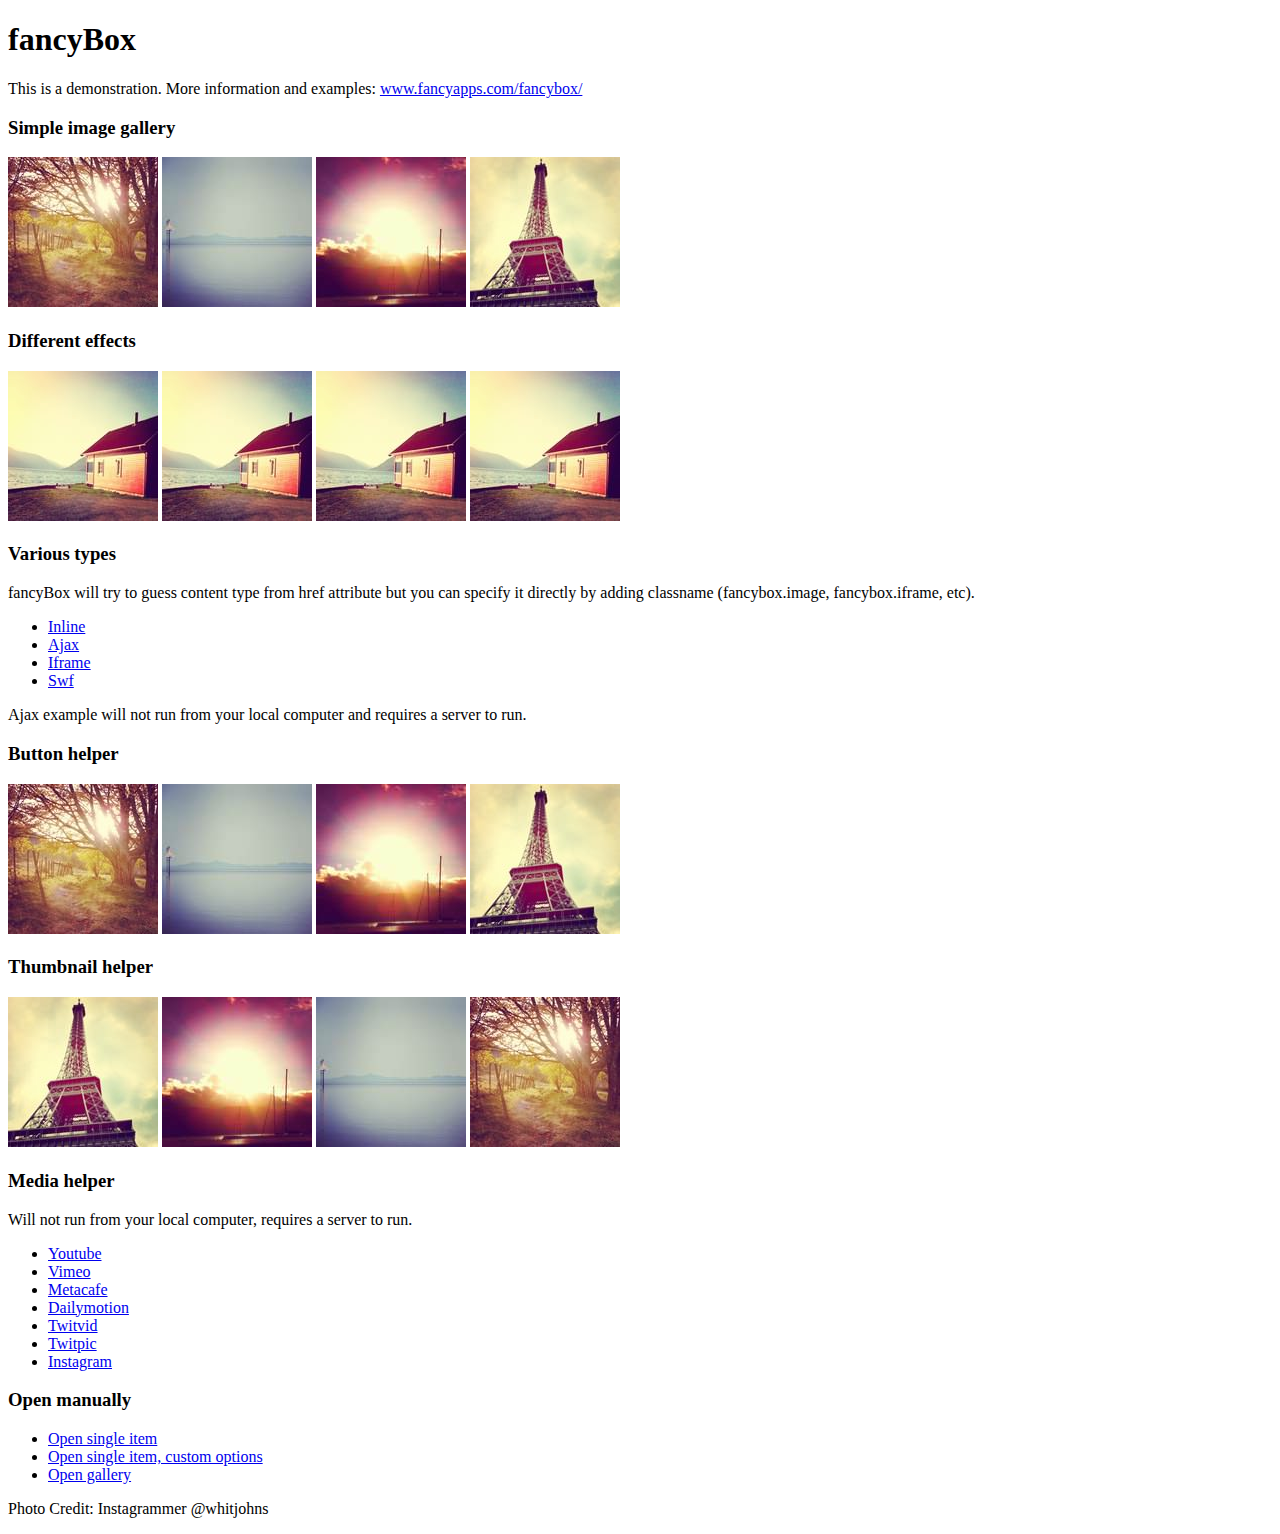
<file: public/fancyBox/demo/index.html>
<!DOCTYPE html>
<html>
<head>
	<title>fancyBox - Fancy jQuery Lightbox Alternative | Demonstration</title>
	<meta http-equiv="Content-Type" content="text/html; charset=UTF-8" />

	<!-- Add jQuery library -->
	<script type="text/javascript" src="../lib/jquery-1.8.2.min.js"></script>

	<!-- Add mousewheel plugin (this is optional) -->
	<script type="text/javascript" src="../lib/jquery.mousewheel-3.0.6.pack.js"></script>

	<!-- Add fancyBox main JS and CSS files -->
	<script type="text/javascript" src="../source/jquery.fancybox.js?v=2.1.3"></script>
	<link rel="stylesheet" type="text/css" href="../source/jquery.fancybox.css?v=2.1.2" media="screen" />

	<!-- Add Button helper (this is optional) -->
	<link rel="stylesheet" type="text/css" href="../source/helpers/jquery.fancybox-buttons.css?v=1.0.5" />
	<script type="text/javascript" src="../source/helpers/jquery.fancybox-buttons.js?v=1.0.5"></script>

	<!-- Add Thumbnail helper (this is optional) -->
	<link rel="stylesheet" type="text/css" href="../source/helpers/jquery.fancybox-thumbs.css?v=1.0.7" />
	<script type="text/javascript" src="../source/helpers/jquery.fancybox-thumbs.js?v=1.0.7"></script>

	<!-- Add Media helper (this is optional) -->
	<script type="text/javascript" src="../source/helpers/jquery.fancybox-media.js?v=1.0.5"></script>

	<script type="text/javascript">
		$(document).ready(function() {
			/*
			 *  Simple image gallery. Uses default settings
			 */

			$('.fancybox').fancybox();

			/*
			 *  Different effects
			 */

			// Change title type, overlay closing speed
			$(".fancybox-effects-a").fancybox({
				helpers: {
					title : {
						type : 'outside'
					},
					overlay : {
						speedOut : 0
					}
				}
			});

			// Disable opening and closing animations, change title type
			$(".fancybox-effects-b").fancybox({
				openEffect  : 'none',
				closeEffect	: 'none',

				helpers : {
					title : {
						type : 'over'
					}
				}
			});

			// Set custom style, close if clicked, change title type and overlay color
			$(".fancybox-effects-c").fancybox({
				wrapCSS    : 'fancybox-custom',
				closeClick : true,

				openEffect : 'none',

				helpers : {
					title : {
						type : 'inside'
					},
					overlay : {
						css : {
							'background' : 'rgba(238,238,238,0.85)'
						}
					}
				}
			});

			// Remove padding, set opening and closing animations, close if clicked and disable overlay
			$(".fancybox-effects-d").fancybox({
				padding: 0,

				openEffect : 'elastic',
				openSpeed  : 150,

				closeEffect : 'elastic',
				closeSpeed  : 150,

				closeClick : true,

				helpers : {
					overlay : null
				}
			});

			/*
			 *  Button helper. Disable animations, hide close button, change title type and content
			 */

			$('.fancybox-buttons').fancybox({
				openEffect  : 'none',
				closeEffect : 'none',

				prevEffect : 'none',
				nextEffect : 'none',

				closeBtn  : false,

				helpers : {
					title : {
						type : 'inside'
					},
					buttons	: {}
				},

				afterLoad : function() {
					this.title = 'Image ' + (this.index + 1) + ' of ' + this.group.length + (this.title ? ' - ' + this.title : '');
				}
			});


			/*
			 *  Thumbnail helper. Disable animations, hide close button, arrows and slide to next gallery item if clicked
			 */

			$('.fancybox-thumbs').fancybox({
				prevEffect : 'none',
				nextEffect : 'none',

				closeBtn  : false,
				arrows    : false,
				nextClick : true,

				helpers : {
					thumbs : {
						width  : 50,
						height : 50
					}
				}
			});

			/*
			 *  Media helper. Group items, disable animations, hide arrows, enable media and button helpers.
			*/
			$('.fancybox-media')
				.attr('rel', 'media-gallery')
				.fancybox({
					openEffect : 'none',
					closeEffect : 'none',
					prevEffect : 'none',
					nextEffect : 'none',

					arrows : false,
					helpers : {
						media : {},
						buttons : {}
					}
				});

			/*
			 *  Open manually
			 */

			$("#fancybox-manual-a").click(function() {
				$.fancybox.open('1_b.jpg');
			});

			$("#fancybox-manual-b").click(function() {
				$.fancybox.open({
					href : 'iframe.html',
					type : 'iframe',
					padding : 5
				});
			});

			$("#fancybox-manual-c").click(function() {
				$.fancybox.open([
					{
						href : '1_b.jpg',
						title : 'My title'
					}, {
						href : '2_b.jpg',
						title : '2nd title'
					}, {
						href : '3_b.jpg'
					}
				], {
					helpers : {
						thumbs : {
							width: 75,
							height: 50
						}
					}
				});
			});


		});
	</script>
	<style type="text/css">
		.fancybox-custom .fancybox-skin {
			box-shadow: 0 0 50px #222;
		}
	</style>
</head>
<body>
	<h1>fancyBox</h1>

	<p>This is a demonstration. More information and examples: <a href="http://fancyapps.com/fancybox/">www.fancyapps.com/fancybox/</a></p>

	<h3>Simple image gallery</h3>
	<p>
		<a class="fancybox" href="1_b.jpg" data-fancybox-group="gallery" title="Lorem ipsum dolor sit amet"><img src="1_s.jpg" alt="" /></a>

		<a class="fancybox" href="2_b.jpg" data-fancybox-group="gallery" title="Etiam quis mi eu elit temp"><img src="2_s.jpg" alt="" /></a>

		<a class="fancybox" href="3_b.jpg" data-fancybox-group="gallery" title="Cras neque mi, semper leon"><img src="3_s.jpg" alt="" /></a>

		<a class="fancybox" href="4_b.jpg" data-fancybox-group="gallery" title="Sed vel sapien vel sem uno"><img src="4_s.jpg" alt="" /></a>
	</p>

	<h3>Different effects</h3>
	<p>
		<a class="fancybox-effects-a" href="5_b.jpg" title="Lorem ipsum dolor sit amet, consectetur adipiscing elit"><img src="5_s.jpg" alt="" /></a>

		<a class="fancybox-effects-b" href="5_b.jpg" title="Lorem ipsum dolor sit amet, consectetur adipiscing elit"><img src="5_s.jpg" alt="" /></a>

		<a class="fancybox-effects-c" href="5_b.jpg" title="Lorem ipsum dolor sit amet, consectetur adipiscing elit"><img src="5_s.jpg" alt="" /></a>

		<a class="fancybox-effects-d" href="5_b.jpg" title="Lorem ipsum dolor sit amet, consectetur adipiscing elit"><img src="5_s.jpg" alt="" /></a>
	</p>

	<h3>Various types</h3>
	<p>
		fancyBox will try to guess content type from href attribute but you can specify it directly by adding classname (fancybox.image, fancybox.iframe, etc).
	</p>
	<ul>
		<li><a class="fancybox" href="#inline1" title="Lorem ipsum dolor sit amet">Inline</a></li>
		<li><a class="fancybox fancybox.ajax" href="ajax.txt">Ajax</a></li>
		<li><a class="fancybox fancybox.iframe" href="iframe.html">Iframe</a></li>
		<li><a class="fancybox" href="http://www.adobe.com/jp/events/cs3_web_edition_tour/swfs/perform.swf">Swf</a></li>
	</ul>

	<div id="inline1" style="width:400px;display: none;">
		<h3>Etiam quis mi eu elit</h3>
		<p>
			Lorem ipsum dolor sit amet, consectetur adipiscing elit. Etiam quis mi eu elit tempor facilisis id et neque. Nulla sit amet sem sapien. Vestibulum imperdiet porta ante ac ornare. Nulla et lorem eu nibh adipiscing ultricies nec at lacus. Cras laoreet ultricies sem, at blandit mi eleifend aliquam. Nunc enim ipsum, vehicula non pretium varius, cursus ac tortor. Vivamus fringilla congue laoreet. Quisque ultrices sodales orci, quis rhoncus justo auctor in. Phasellus dui eros, bibendum eu feugiat ornare, faucibus eu mi. Nunc aliquet tempus sem, id aliquam diam varius ac. Maecenas nisl nunc, molestie vitae eleifend vel, iaculis sed magna. Aenean tempus lacus vitae orci posuere porttitor eget non felis. Donec lectus elit, aliquam nec eleifend sit amet, vestibulum sed nunc.
		</p>
	</div>

	<p>
		Ajax example will not run from your local computer and requires a server to run.
	</p>

	<h3>Button helper</h3>
	<p>
		<a class="fancybox-buttons" data-fancybox-group="button" href="1_b.jpg"><img src="1_s.jpg" alt="" /></a>

		<a class="fancybox-buttons" data-fancybox-group="button" href="2_b.jpg"><img src="2_s.jpg" alt="" /></a>

		<a class="fancybox-buttons" data-fancybox-group="button" href="3_b.jpg"><img src="3_s.jpg" alt="" /></a>

		<a class="fancybox-buttons" data-fancybox-group="button" href="4_b.jpg"><img src="4_s.jpg" alt="" /></a>
	</p>

	<h3>Thumbnail helper</h3>
	<p>
		<a class="fancybox-thumbs" data-fancybox-group="thumb" href="4_b.jpg"><img src="4_s.jpg" alt="" /></a>

		<a class="fancybox-thumbs" data-fancybox-group="thumb" href="3_b.jpg"><img src="3_s.jpg" alt="" /></a>

		<a class="fancybox-thumbs" data-fancybox-group="thumb" href="2_b.jpg"><img src="2_s.jpg" alt="" /></a>

		<a class="fancybox-thumbs" data-fancybox-group="thumb" href="1_b.jpg"><img src="1_s.jpg" alt="" /></a>
	</p>

	<h3>Media helper</h3>
	<p>
		Will not run from your local computer, requires a server to run.
	</p>

	<ul>
		<li><a class="fancybox-media" href="http://www.youtube.com/watch?v=opj24KnzrWo">Youtube</a></li>
		<li><a class="fancybox-media" href="http://vimeo.com/25634903">Vimeo</a></li>
		<li><a class="fancybox-media" href="http://www.metacafe.com/watch/7635964/">Metacafe</a></li>
		<li><a class="fancybox-media" href="http://www.dailymotion.com/video/xoeylt_electric-guest-this-head-i-hold_music">Dailymotion</a></li>
		<li><a class="fancybox-media" href="http://twitvid.com/QY7MD">Twitvid</a></li>
		<li><a class="fancybox-media" href="http://twitpic.com/7p93st">Twitpic</a></li>
		<li><a class="fancybox-media" href="http://instagr.am/p/IejkuUGxQn">Instagram</a></li>
	</ul>

	<h3>Open manually</h3>
	<ul>
		<li><a id="fancybox-manual-a" href="javascript:;">Open single item</a></li>
		<li><a id="fancybox-manual-b" href="javascript:;">Open single item, custom options</a></li>
		<li><a id="fancybox-manual-c" href="javascript:;">Open gallery</a></li>
	</ul>

	<p>
		Photo Credit: Instagrammer @whitjohns
	</p>
</body>
</html>
</file>
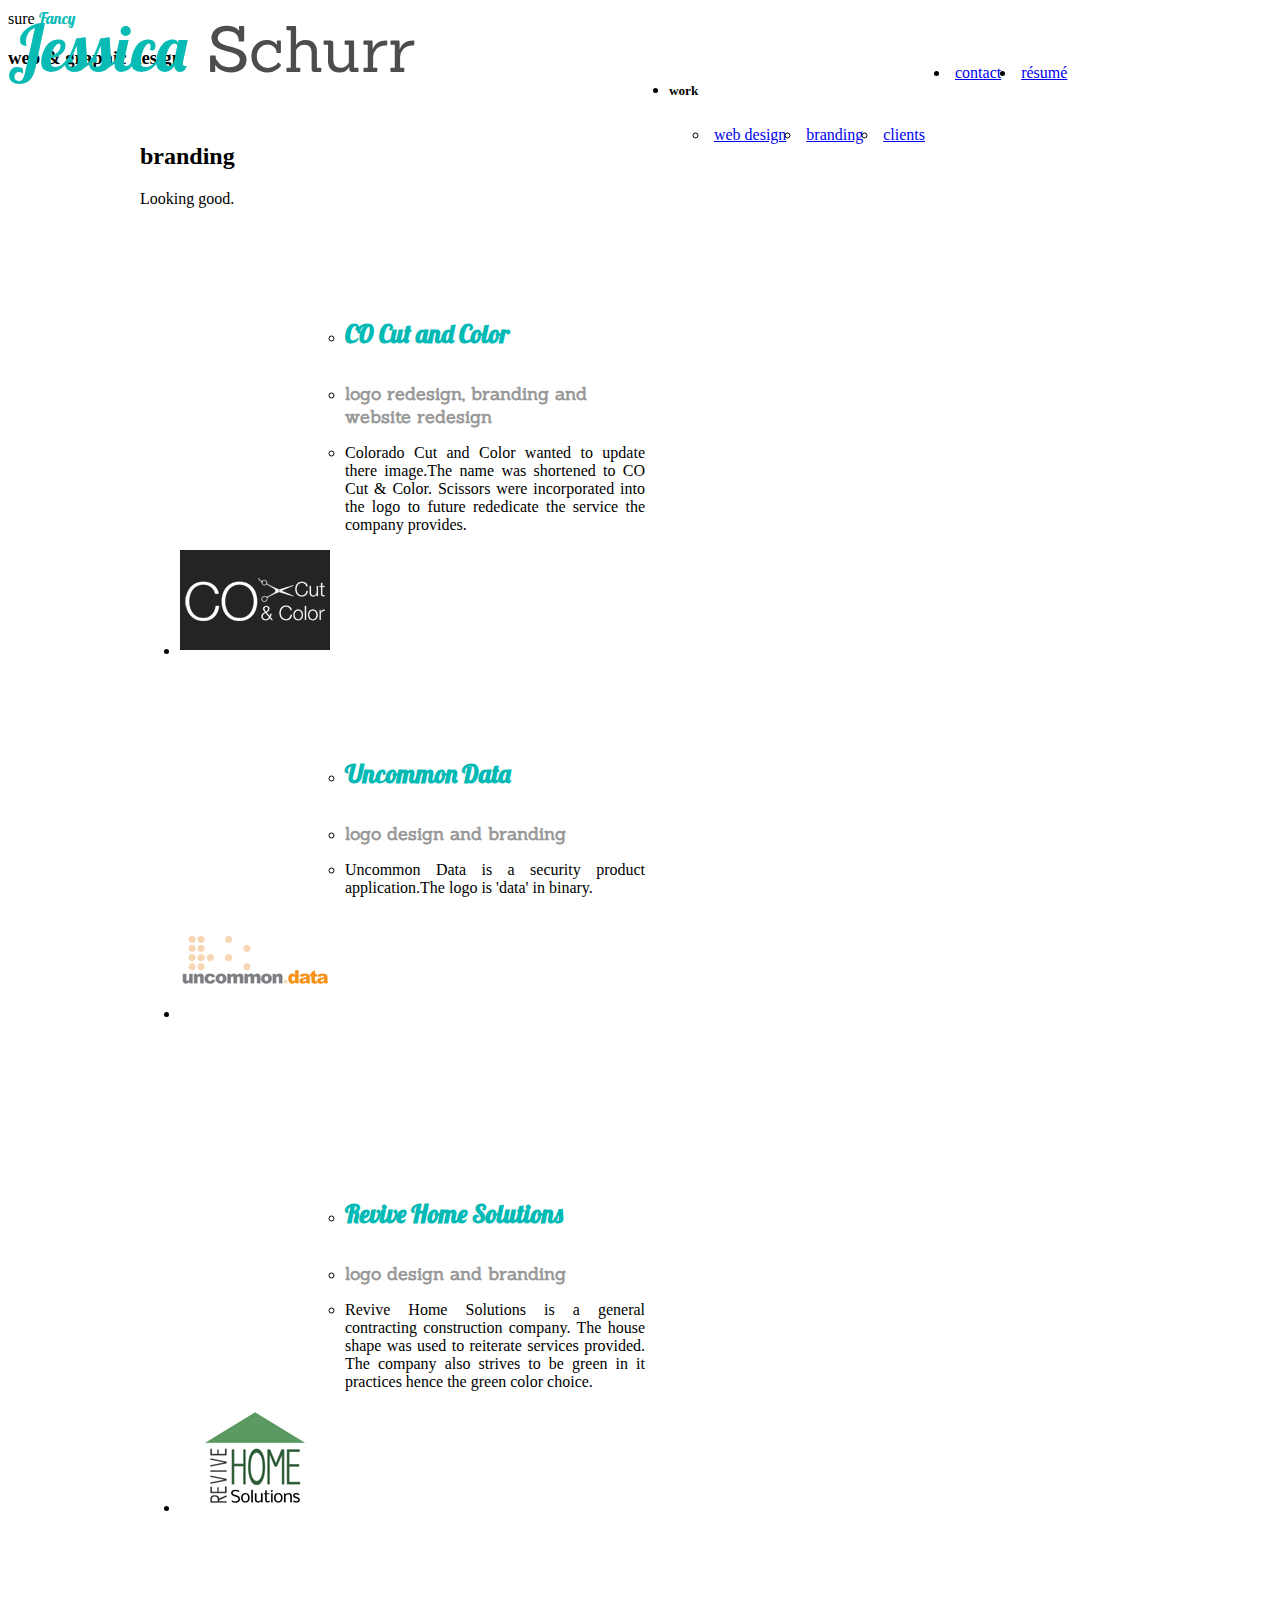
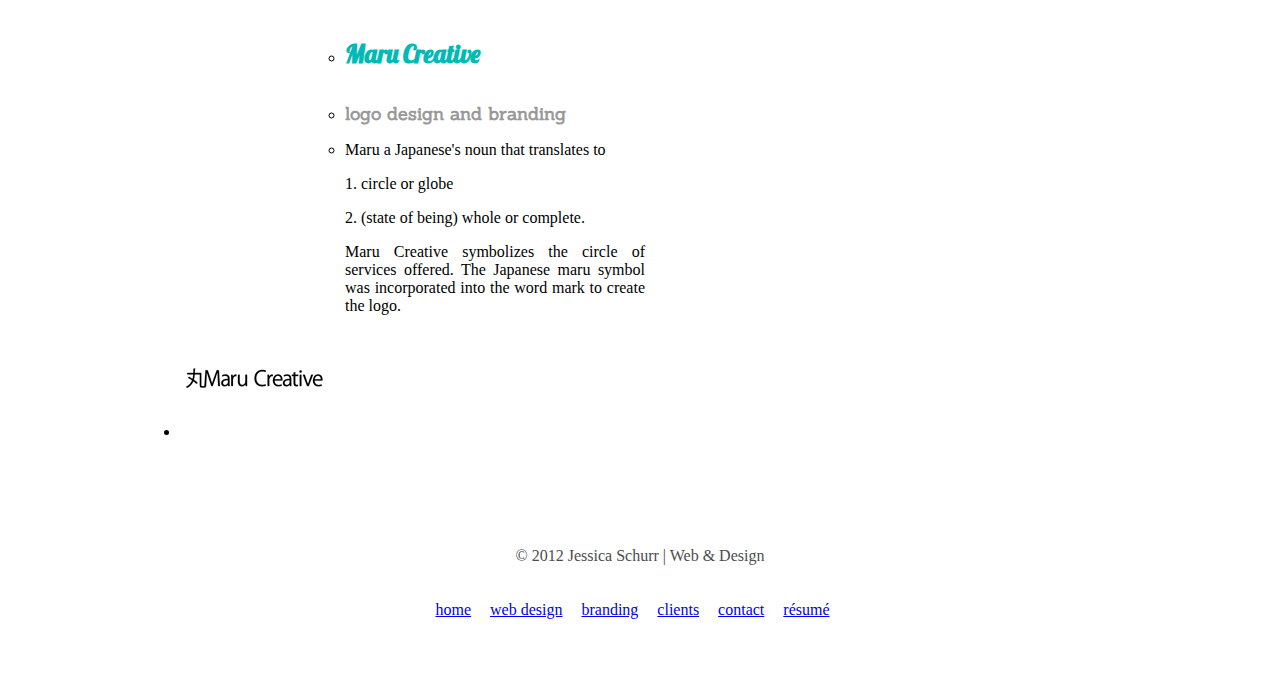
<file: public/branding.html>
<!DOCTYPE html>
<html lang="en" >
    <head>
        <meta charset="utf-8" />
        <title>Jessica Schurr</title>
        <link href="css/style.css" rel="stylesheet" type="text/css" />
		<script src="js/jquery.min.js"></script>
		<script src="js/main.js"></script>
		<link href='http://fonts.googleapis.com/css?family=Lobster|Sanchez' rel='stylesheet' type='text/css'>
        <link rel="icon" type="image/gif" href="images/favicon.gif" />
    </head>
    <body>
        <header>
	        <div class="content header">
	        	<div class="name">
	            	<a  href="/index.html" class="jessica">  <em>Jessica</em> Schurr  </a>
	            </div><!-- end header_name-->

	            <ul class="nav">
	                <li>
	                    <h5>work</h5>
	                    <ul>
	                        <li><a href="web-design.html">web design</a></li>
	                        <li><a href="branding.html">branding</a></li>
	                        <!--<li><a href="motion.html">motion graphics</a></li>-->
	                        <li><a href="clients.html">clients</a></li>
	                    </ul>
	                </li>
	                <li>
	                    <a href="contact.html">contact</a>
	                </li>
	                <li>
	                    <a href="JessicaSchurr-resume.pdf">résumé</a>
	                </li>
	            </ul>

				<div class="logo">
                	
                	<div id="logo-top">
						sure <em>Fancy</em>
                    </div>
                    <div id="logo-bottom">
                    	<h3 id="web">web <span>&amp;</span> graphic design</h3>
                    </div>
                    
				</div><!-- end header_logo -->
               
            </div>
            
            <!--<a  href="http://www.facebook.com/" target="_blank"><img class="facebook" src="images/SM-Social-Icons.png" width="1" height="1" alt="Facebook" /></a>
            <a  href="http://www.linkedin.com/" target="_blank"><img class="linkedIn" src="images/SM-Social-Icons.png" width="1" height="1" alt="LinkedIn" /></a>
            <a  href="http://www.facebook.com/" target="_blank"><img class="twitter" src="images/SM-Social-Icons.png" width="1" height="1" alt="Facebook" /></a>-->
        </header>
        
        <div class="page-content">
			<div class="page-top">
            	<h2>branding</h2>
                <p>Looking good.</p>
            </div><!-- end page-top -->
        
			<ul class="page-center">
            	<li class="customer description left">
                	<ul class="copy">
                    	<li><h4>CO Cut and Color</h4></li>
                        <li><h5>logo redesign, branding and website redesign</h5></li>
                    	<li><p>Colorado Cut and Color wanted to update there image.The name was shortened to CO Cut &#38; Color. Scissors were incorporated into the logo to future rededicate the service the company provides.</p></li>
                    </ul><!-- end copy --> 
                	<a href="http://thedenversalon.com/" target="_blank" title=""><img src="images/CCC-branding.png" alt="CO Cut and Color" /></a>    
                </li><!-- end description -->
                
                <li class="customer description">
                	<ul class="copy">
                    	<li><h4>Uncommon Data</h4></li>
                        <li><h5>logo design and branding</h5></li>
                        <li><p>Uncommon Data is a security product application.The logo is 'data' in binary.</p>
                    </ul><!-- end copy --> 
                	<img src="images/UCD-branding.png" alt="Uncommon Data">    
                </li><!-- end description -->
                
                <li class="customer description left clear">
                	<ul class="copy">
                    	<li><h4>Revive Home Solutions</h4></li>
                        <li><h5>logo design and branding</h5></li>
                        <li><p>Revive Home Solutions is a general contracting construction company. The house shape was used to reiterate services provided. The company also strives to be green in it practices hence the green color choice.    </p>
                    </ul><!-- end copy --> 
                	<img src="images/RHS-branding.png" alt="Uncommon Data">    
                </li><!-- end description -->
                <li class="customer description">
                	<ul class="copy">
                    	<li><h4>Maru Creative</h4></li>
                        <li><h5>logo design and branding</h5></li>
                        <li><p>Maru a Japanese's noun that translates to <p class="italic">1. circle or globe</p> <p class="italic">2. (state of being) whole or complete.</p><p>Maru Creative symbolizes the circle of services offered. The Japanese maru symbol was incorporated into the word mark to create the logo.</p>
                    </ul><!-- end copy --> 
                	<img src="images/maru-creative.png" alt="Uncommon Data">    
                </li><!-- end description -->

            <div class="clear"></div>
        	
			</ul><!-- end page-center -->
		</div><!-- end page content -->

        <div id="footer">
        	<p id="copyright">&#169; 2012 Jessica Schurr | Web &amp; Design</p>
            <div id="nav">
            	<ul>
                	<li><a href="index.html">home</a></li>
                    <li><a href="web-design.html">web design</a></li>
                    <li><a href="branding.html">branding</a></li>
                    <!--<li><a href="motion.html">motion graphics</a></li>-->
                   	<li><a href="clients.html">clients</a></li>
                    <li><a href="contact.html">contact</a></li>
                    <li><a href="JessicaSchurr-resume.pdf">résumé</a></li>
                </ul>
            </div><!-- end nav -->
		</div><!-- end footer-->
</body>
</html>
</file>
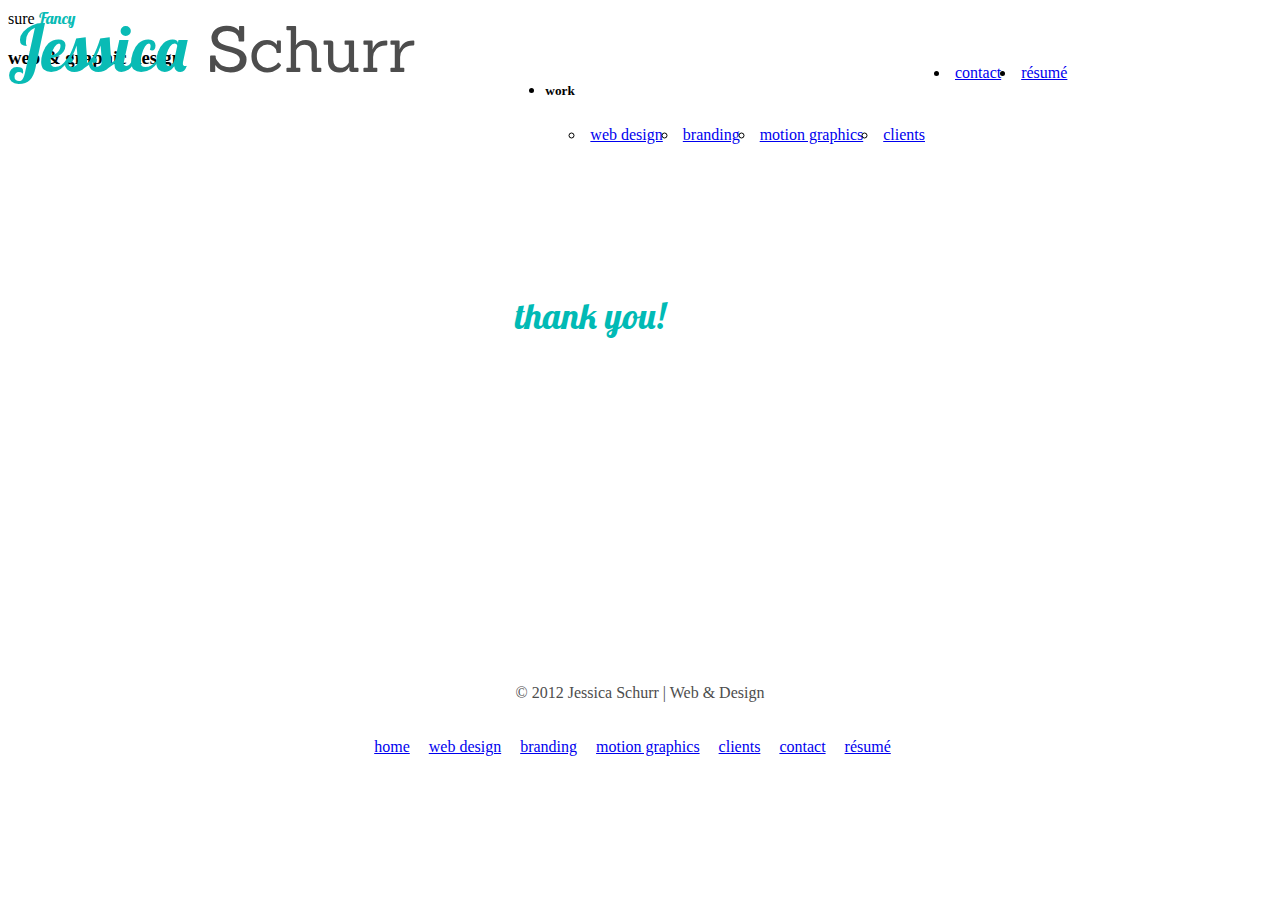
<file: public/contact-thanks.html>
<!DOCTYPE html>
<html lang="en" >
    <head>
        <meta charset="utf-8" />
        <title>Jessica Schurr | Thank You!</title>
        <link href="css/style.css" rel="stylesheet" type="text/css" />
		<script src="js/jquery.min.js"></script>
		<script src="js/main.js"></script>
		<link href='http://fonts.googleapis.com/css?family=Lobster|Sanchez' rel='stylesheet' type='text/css'>
        <link rel="icon" type="image/gif" href="images/favicon.gif" />
    </head>
    <body>
        <header>
	        <div class="content header">
	        	<div class="name">
	            	<a  href="/index.html" class="jessica">  <em>Jessica</em> Schurr  </a>
	            </div><!-- end header_name-->

	            <ul class="nav">
	                <li>
	                    <h5>work</h5>
	                    <ul>
	                        <li><a href="web-design.html">web design</a></li>
	                        <li><a href="branding.html">branding</a></li>
	                        <li><a href="motion.html">motion graphics</a></li>
	                        <li><a href="clients.html">clients</a></li>
	                    </ul>
	                </li>
	                <li>
	                    <a href="contact.html">contact</a>
	                </li>
	                <li>
	                    <a href="JessicaSchurr-resume.pdf">résumé</a>
	                </li>
	            </ul>

				<div class="logo">
                	
                	<div id="logo-top">
						sure <em>Fancy</em>
                    </div>
                    <div id="logo-bottom">
                    	<h3 id="web">web <span>&amp;</span> graphic design</h3>
                    </div>
                    
				</div><!-- end header_logo -->
               
            </div>
            
            <!--<a  href="http://www.facebook.com/" target="_blank"><img class="facebook" src="images/SM-Social-Icons.png" width="1" height="1" alt="Facebook" /></a>
            <a  href="http://www.linkedin.com/" target="_blank"><img class="linkedIn" src="images/SM-Social-Icons.png" width="1" height="1" alt="LinkedIn" /></a>
            <a  href="http://www.facebook.com/" target="_blank"><img class="twitter" src="images/SM-Social-Icons.png" width="1" height="1" alt="Facebook" /></a>-->
        </header>
        <div class="page-content">
        	<div id="thanks">
      			thank you!
            </div><!-- end thanks -->
        	
        </div><!-- end page content -->
        <div class="clear"></div>

        <div id="footer">
        	<p id="copyright">&#169; 2012 Jessica Schurr | Web &amp; Design</p>
            <div id="nav">
            	<ul>
                	<li><a href="index.html">home</a></li>
                    <li><a href="web-design.html">web design</a></li>
                    <li><a href="branding.html">branding</a></li>
                    <li><a href="motion.html">motion graphics</a></li>
                   	<li><a href="clients.html">clients</a></li>
                    <li><a href="contact.html">contact</a></li>
                    <li><a href="JessicaSchurr-resume.pdf">résumé</a></li>
                </ul>
            </div><!-- end nav -->
		</div><!-- end footer-->
</body>
</html>
</file>
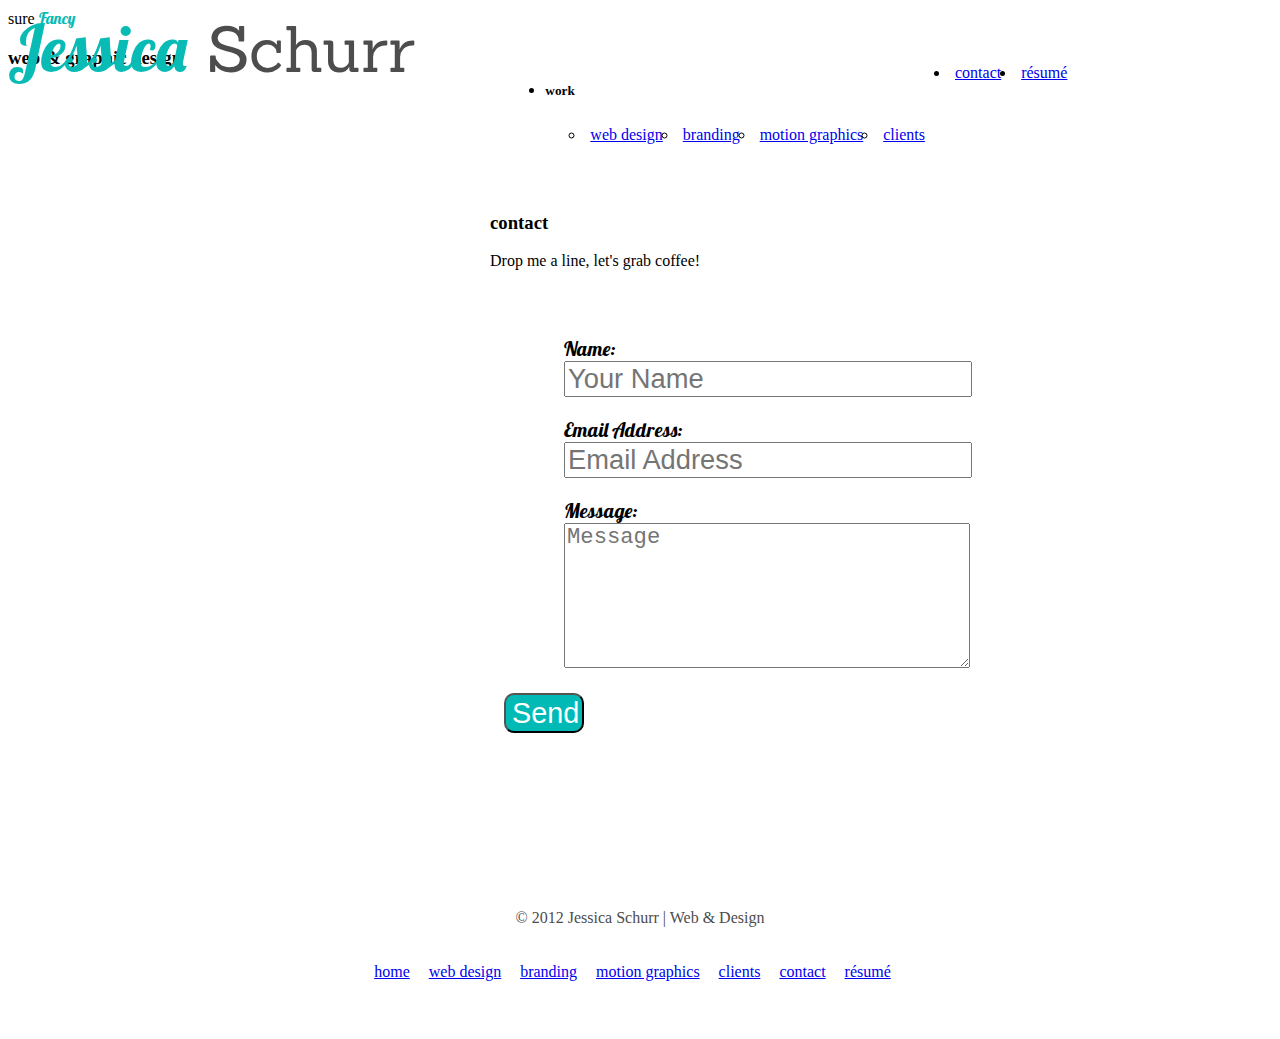
<file: public/contact.html>
<!DOCTYPE html>
<html lang="en" >
    <head>
        <meta charset="utf-8" />
        <title>Jessica Schurr | Contact</title>
		<link href='http://fonts.googleapis.com/css?family=Lobster|Sanchez' rel='stylesheet' type='text/css'>
        <link rel="icon" type="image/gif" href="images/favicon.gif" />
        <link href="css/style.css" rel="stylesheet" type="text/css" />
		<script src="js/jquery.min.js"></script>
		<script src="js/main.js"></script>
		
    </head>
    <body>
        <header>
	        <div class="content header">
	        	<div class="name">
	            	<a  href="/index.html" class="jessica">  <em>Jessica</em> Schurr  </a>
	            </div><!-- end header_name-->

	            <ul class="nav">
	                <li>
	                    <h5>work</h5>
	                    <ul>
	                        <li><a href="web-design.html">web design</a></li>
	                        <li><a href="branding.html">branding</a></li>
	                        <li><a href="motion.html">motion graphics</a></li>
	                        <li><a href="clients.html">clients</a></li>
	                    </ul>
	                </li>
	                <li>
	                    <a href="contact.html">contact</a>
	                </li>
	                <li>
	                    <a href="JessicaSchurr-resume.pdf">résumé</a>
	                </li>
	            </ul>

				<div class="logo">
                	
                	<div id="logo-top">
						sure <em>Fancy</em>
                    </div>
                    <div id="logo-bottom">
                    	<h3 id="web">web <span>&amp;</span> graphic design</h3>
                    </div>
                    
				</div><!-- end header_logo -->
               
            </div>
            
            <!--<a  href="http://www.facebook.com/" target="_blank"><img class="facebook" src="images/SM-Social-Icons.png" width="1" height="1" alt="Facebook" /></a>
            <a  href="http://www.linkedin.com/" target="_blank"><img class="linkedIn" src="images/SM-Social-Icons.png" width="1" height="1" alt="LinkedIn" /></a>
            <a  href="http://www.facebook.com/" target="_blank"><img class="twitter" src="images/SM-Social-Icons.png" width="1" height="1" alt="Facebook" /></a>-->
        </header>
        <div id="form">
        	<h3>contact</h3>
            <p>Drop me a line, let's grab coffee!  </p>
            
            <div id="formContent">
                <form name="email" id="email" action="/contact" method="post">
                    <fieldset>
                        <ol>
                            <li>
                                <label for="message[name]"> Name:</label>
                                <input type="text" placeholder="Your Name" id="message_name" name="message[name]" class="text">
                            </li>
                            <li>
                                <label for="message[email]"> Email Address:</label>
                                <input type="email" placeholder="Email Address" id="message_email" name="message[email]" class="text">
                            </li>
                            <li>
                                <label for="message[body]"> Message:</label>
                                <textarea id="message_body" placeholder="Message" name="message[body]"></textarea>
                            </li>
                        </ol>
                        <input type="submit" value="Send" class="button">
                    </fieldset>
                </form>
			</div>        	
        </div><!-- end form -->
        <div class="clear"></div>

        <div id="footer">
        	<p id="copyright">&#169; 2012 Jessica Schurr | Web &amp; Design</p>
            <div id="nav">
            	<ul>
                	<li><a href="index.html">home</a></li>
                    <li><a href="web-design.html">web design</a></li>
                    <li><a href="branding.html">branding</a></li>
                    <li><a href="motion.html">motion graphics</a></li>
                   	<li><a href="clients.html">clients</a></li>
                    <li><a href="contact.html">contact</a></li>
                    <li><a href="JessicaSchurr-resume.pdf">résumé</a></li>
                </ul>
            </div><!-- end nav -->
		</div><!-- end footer-->
</body>
</html>

<script>
	$(document).ready(function() {
		$("form").submit(function(e) {
			emailField = $(this).find("#message_email");
			email = emailField.val();
			regex = /^([a-zA-Z0-9_\.\-\+])+\@(([a-zA-Z0-9\-])+\.)+([a-zA-Z0-9]{2,4})+$/;
			if ((email == "") || (!regex.test(email))){
				e.preventDefault();	
				emailField.addClass("error");
				}
				nameField = $(this).find("#message_name");
				name = nameField.val();
				
				if ((name == "")){
					e.preventDefault();	
					nameField.addClass("error");
					}
		});
	});
</script>
</file>
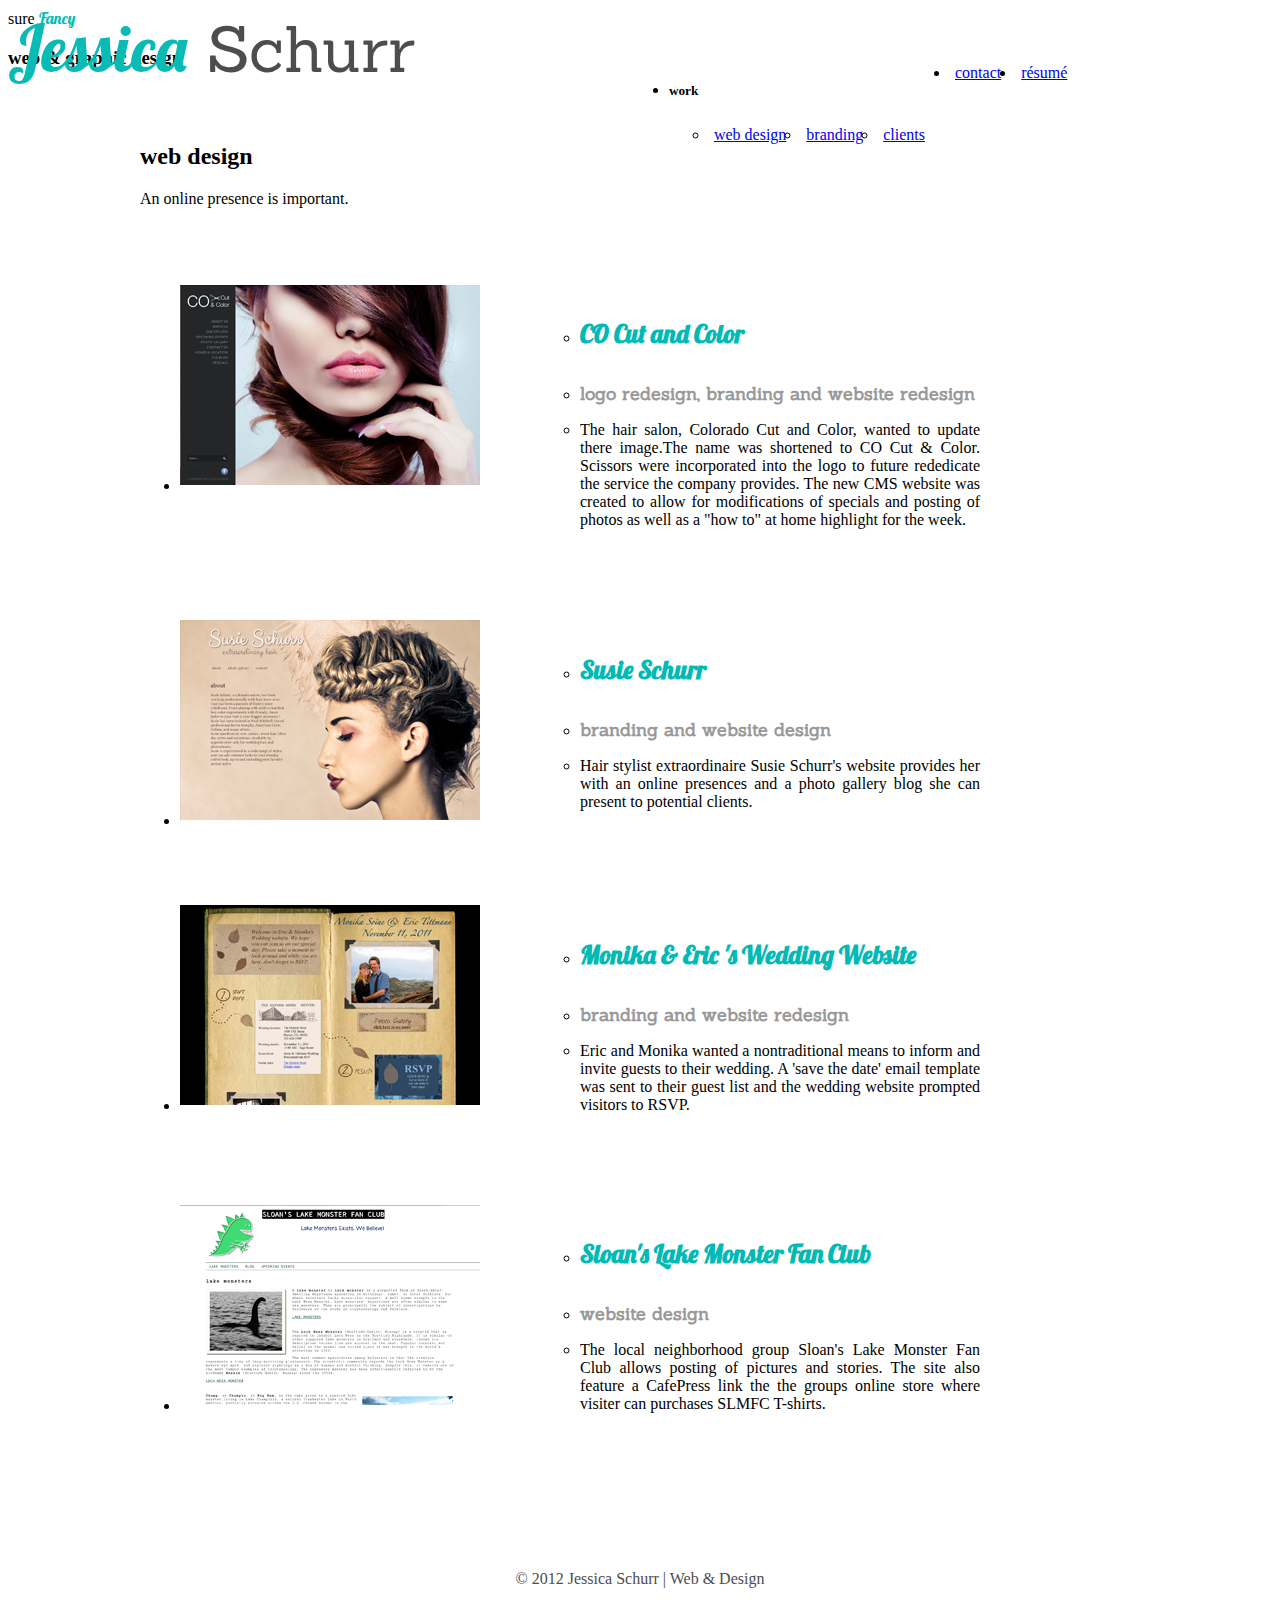
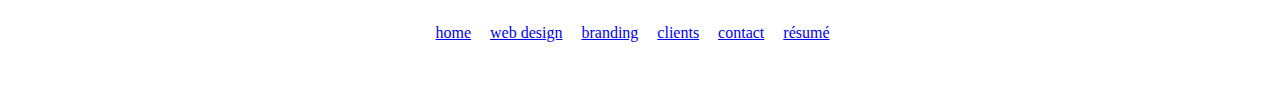
<file: public/web-design.html>
<!DOCTYPE html>
<html lang="en" >
    <head>
        <meta charset="utf-8" />
        <title>Jessica Schurr</title>
		<link href='http://fonts.googleapis.com/css?family=Lobster|Sanchez' rel='stylesheet' type='text/css'>
        <link rel="icon" type="image/gif" href="images/favicon.gif" />
        <link href="css/style.css" rel="stylesheet" type="text/css" />
		<script src="js/jquery.min.js"></script>
		<script src="js/main.js"></script>
		
    </head>
    <body>
        <header>
	        <div class="content header">
	        	<div class="name">
	            	<a  href="/index.html" class="jessica">  <em>Jessica</em> Schurr  </a>
	            </div><!-- end header_name-->

	            <ul class="nav">
	                <li>
	                    <h5>work</h5>
	                    <ul>
	                        <li><a href="web-design.html">web design</a></li>
	                        <li><a href="branding.html">branding</a></li>
	                        <!--<li><a href="motion.html">motion graphics</a></li>-->
	                        <li><a href="clients.html">clients</a></li>
	                    </ul>
	                </li>
	                <li>
	                    <a href="contact.html">contact</a>
	                </li>
	                <li>
	                    <a href="JessicaSchurr-resume.pdf">résumé</a>
	                </li>
	            </ul>

				<div class="logo">
                	
                	<div id="logo-top">
						sure <em>Fancy</em>
                    </div>
                    <div id="logo-bottom">
                    	<h3 id="web">web <span>&amp;</span> graphic design</h3>
                    </div>
                    
				</div><!-- end header_logo -->
               
            </div>
            
            <!--<a  href="http://www.facebook.com/" target="_blank"><img class="facebook" src="images/SM-Social-Icons.png" width="1" height="1" alt="Facebook" /></a>
            <a  href="http://www.linkedin.com/" target="_blank"><img class="linkedIn" src="images/SM-Social-Icons.png" width="1" height="1" alt="LinkedIn" /></a>
            <a  href="http://www.facebook.com/" target="_blank"><img class="twitter" src="images/SM-Social-Icons.png" width="1" height="1" alt="Facebook" /></a>-->
        </header>
        
        <div class="page-content">
        	<div class="page-top">
            	<h2>web design</h2>
                <p>An online presence is important. </p>
            </div><!-- end page-top -->
            
            
            <ul class="page-center">
            	<li class="web">
                	<ul class="copy">
                    	<li><h4>CO Cut and Color</h4></li>
                        <li><h5>logo redesign, branding and website redesign</h5></li>
                    	<li><p>The hair salon, Colorado Cut and Color, wanted to update there image.The name was shortened to CO Cut &#38; Color. Scissors were incorporated into the logo to future rededicate the service the company provides. The new CMS website was created to allow for modifications of specials and posting of photos as well as a "how to" at home highlight for the week.</p></li>
                    </ul><!-- end copy --> 
                	<a href="http://www.thedenversalon.com" target="_blank" title=""><img src="images/CCC.png" alt="CO Cut and Color" /></a>    
                </li><!-- end description -->
                
                <!-- ><li class="customer description">
                	<ul class="copy">
                    	<li><h4><a href="http://www.rhs-colorado.com/" target="_blank" title="">Revive Home Solutions</a></h4></li>
                        <li><h5>website design </h5></a></li>
                    	<li><p>General construction company Revive Home Solutions, requested a CMS website that would allow for easy modifications to be made of highlighted area that feature current specials or seasonal information. A blog was also requested to keep customers afloat of current happening within the company. </p></li>
                    </ul> --><!-- end copy -->

                	<!-- <img src="images/RHS.png" alt="Revive Home Soultions"></a>
                </li> --> <!-- end description -->
                
                <li class="web">
                	<ul class="copy">
                    	<li><h4>Susie Schurr</h4></li>
                        <li><h5>branding and website design</h5></li>
                    	<li><p>Hair stylist extraordinaire Susie Schurr's website provides her with an online presences and a photo gallery blog she can present to potential clients.  </p></li>
                    </ul><!-- end copy -->
                    <a href="http://www.susieschurr.com/" target="_blank" title="SusieSchurr.com"><img src="images/Susie-Schurr.png" alt="Susie Schurr" /></a>
                </li><!-- end description -->
                
                <li class="web">
                	<ul class="copy">
                        <li><h4>Monika &#38; Eric 's Wedding Website</h4></li>
                        <li><h5>branding and website redesign </h5></li>
                    	<li><p>Eric and Monika wanted a nontraditional means to inform and invite guests to their wedding. A 'save the date' email template was sent to their guest list and the wedding website prompted visitors to RSVP.</p></li>
                    </ul><!-- end copy -->
                    <a href="http://monika.heroku.com/" target="_blank" title=""><img src="images/Monkia-Eric.png" alt="Monika &#38; Eric's Wedding Website" /></a>
                    
                </li><!-- end description -->
                <li class="web">
                	<ul class="copy">
                    	<li><h4>Sloan's Lake Monster Fan Club</h4></li>
                        <li><h5>website design </h5></li>
                    	<li><p>The local neighborhood group Sloan's Lake Monster Fan Club allows posting of pictures and stories. The site also feature a CafePress link the the groups online store where visiter can purchases SLMFC T-shirts. </p></li>
                    </ul><!-- end copy -->
                    <a href="http://www.sloanslakemonsterfanclub.com" target="_blank" title=""><img src="images/SLMFC.png" alt="Sloan's Lake Monster Fan Club"></a>
                </li><!-- end description -->
            </ul><!-- end page-center -->
        </div><!-- end page content -->
        <div class="clear"></div>

        <div id="footer">
        	<p id="copyright">&#169; 2012 Jessica Schurr | Web &#38; Design</p>
            <div id="nav">
            	<ul>
                	<li><a href="index.html">home</a></li>
                    <li><a href="web-design.html">web design</a></li>
                    <li><a href="branding.html">branding</a></li>
                    <!--<li><a href="motion.html">motion graphics</a></li>-->
                   	<li><a href="clients.html">clients</a></li>
                    <li><a href="contact.html">contact</a></li>
                    <li><a href="JessicaSchurr-resume.pdf">résumé</a></li>
                </ul>
            </div><!-- end nav -->
		</div><!-- end footer-->
</body>
</html>
</file>
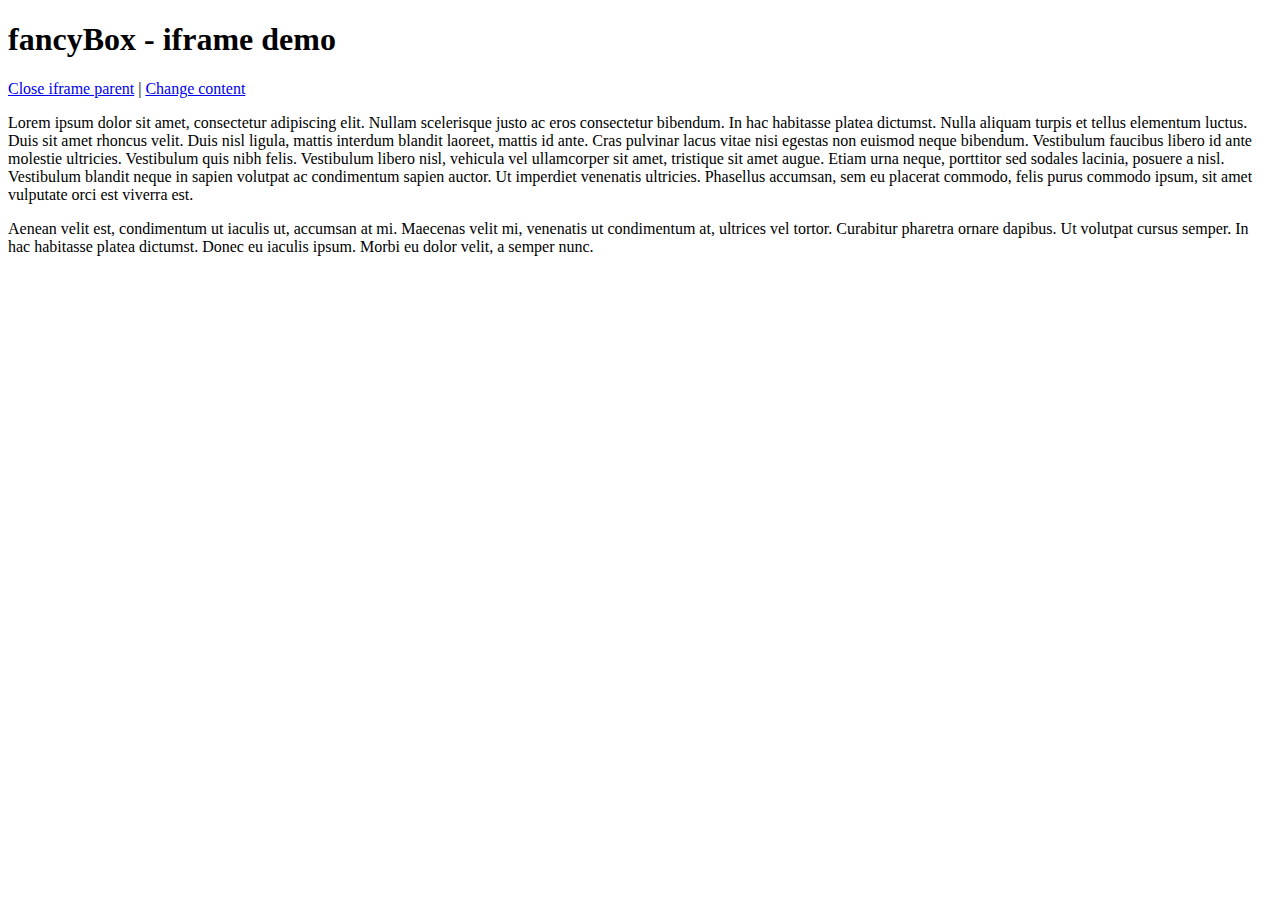
<file: public/fancyBox/demo/iframe.html>
<!DOCTYPE html>
<html>
<head>
	<title>fancyBox - iframe demo</title>
	<meta http-equiv="Content-Type" content="text/html; charset=UTF-8" />
</head>
<body>
	<h1>fancyBox - iframe demo</h1>

	<p>
		<a href="javascript:parent.jQuery.fancybox.close();">Close iframe parent</a>

		|

		<a href="javascript:parent.jQuery.fancybox.open({href : '1_b.jpg', title : 'My title'});">Change content</a>
	</p>

	<p>
		Lorem ipsum dolor sit amet, consectetur adipiscing elit. Nullam scelerisque justo ac eros consectetur bibendum. In hac habitasse platea dictumst. Nulla aliquam turpis et tellus elementum luctus. Duis sit amet rhoncus velit. Duis nisl ligula, mattis interdum blandit laoreet, mattis id ante. Cras pulvinar lacus vitae nisi egestas non euismod neque bibendum. Vestibulum faucibus libero id ante molestie ultricies. Vestibulum quis nibh felis. Vestibulum libero nisl, vehicula vel ullamcorper sit amet, tristique sit amet augue. Etiam urna neque, porttitor sed sodales lacinia, posuere a nisl. Vestibulum blandit neque in sapien volutpat ac condimentum sapien auctor. Ut imperdiet venenatis ultricies. Phasellus accumsan, sem eu placerat commodo, felis purus commodo ipsum, sit amet vulputate orci est viverra est.
	</p>

	<p>
		Aenean velit est, condimentum ut iaculis ut, accumsan at mi. Maecenas velit mi, venenatis ut condimentum at, ultrices vel tortor. Curabitur pharetra ornare dapibus. Ut volutpat cursus semper. In hac habitasse platea dictumst. Donec eu iaculis ipsum. Morbi eu dolor velit, a semper nunc.
	</p>
</body>
</html>
</file>
<file: public/css/style.css>
/*-------- header -------*/

header {
  background-color: white;
  display: block;
  height: 85px;
  position: relative;
  width: 100%;
  z-index: 100;
}
/*------ nav-header ------*/

.header .name  {
	border: none;
  font-family: 'Sanchez', serif;
	font-size: 4em;
	font-weight: normal;
  position: absolute;
  
}
.header .name a {
  color: #4d4d4d;
  text-decoration: none;
}
.header em {
  color: #09bbb5;
  font-family: 'Lobster', cursive;
  font-style: normal;
}
.group:after {
  content: "";
  display: table;
  clear: both;
}

.header .nav {
  float: right;
  padding-top: 35px;
}
.header .nav li {
	float: left;
	margin-right: 10px;
	position: relative;
}

.header .nav li a {
	display: block;
	padding: 5px;	
}


.main {
  background-color: white;
  height: 100%;
  width: 100%;
}

.background {
  background:url(/images/DenverSkyLine.png) no-repeat scroll 0 0;
  left: 0;
  height: 935px;
  overflow: hidden;
  top: 0;
  width: 100%;
}

.icons {
  float: right;
  height: 50px;
  margin-top: 64%;
  padding-right: 6%;
}

.icons .social_media {
  padding-right: 10px;
}

/*------ bodycopy content --------*/
.content {
  position: relative;
  height: 300px;
	width: 85%;
}

.copy_left {
	width: 30%;
	float: left;
}

.copy_middle {
	width: 30%;
}

.copy_right {
	float:right;
	width: 30%;
}

#contact {
	padding-bottom: 20px;
}

/***********************
        about
***********************/

.about {
  padding: 50px 0 50px 0;
  position: relative;
  height: 300px;
  width: 85%;
}
.about h1 {
  padding-bottom: 15px; 
}

/***********************
          work
***********************/

#work {
  background-color: white;
  color: #4d4d4d;
  margin: 0 auto;
  padding: 50px 0 40px 0;
}
.work {
  width: 85%;
}
.work .row {
  margin: 0 auto;
  padding-bottom: 50px;
  clear: both;
}
.work .row.one {
  padding-top: 50px;
}
.work img {
  padding-bottom: 20px;
}

/***********************
        sandbox
***********************/

#sandbox {
  background-color: #4d4d4d;
  color: white;
  margin: 0 auto;
  padding: 50px 0 40px 0;
}

/*----- content ------*/

.page-content {
  margin: 0 auto;
	padding-bottom: 45px;
	width: 1000px;
}

.page-content img{
	padding-bottom: 6px;	
}
.page-top{
	padding: 30px 0 45px 0; 
}
.page-center .web {
 	float: left;
	padding-bottom: 75px;
	width: 800px;
}
.page-center .web .copy {
	width: 400px;	
}
.page-center .customer {
 	float: left;
	min-height: 400px;
	padding-bottom: 40px;
	width: 465px;
}
.page-center .customer.left{
  margin-right: 70px;
}

.page-center .customer .copy {
	width: 300px;	
}

.copy {
	float: right; 	
}
.copy p{
  text-align: justify;
}
.copy h4{
	color: #01BAB5;
	font-family: 'Lobster', cursive;
	font-size: 25px;	
}
.copy h5{
	color: #999;
	font-family: 'Sanchez', serif;
	font-size: 18px;	
	margin: 10px 0 10px 0;
}
.weblink{
  margin-top: 15px;
}
.player {
	float:left;
	margin: 0 30px 45px 0;;
	width: 35%;
}
.player-copy {
	border: 5px solid red;		
}

#thanks {
	color: #01BAB5;
	font-family: 'Lobster', cursive;
	font-size: 36px;
	font-style: normal;
	height: 280px;
	margin: 200px 100px 0 0;
	text-align: center;
}

#form {
	width: 300px;
	margin: 0 auto;
	padding: 100px 0 100px 0px;
}
#formContent {
	margin-top: 40px;
}

fieldset {
  border: 0;
}
fieldset li {
  list-style-type: none;
  margin: 20px;
  font-size: 1.22em;
}
input.button {
  background-color: #01BAB5;
  color: #fff;
  font-size: 1.8em;
  height: 40px;
  width: 80px;
  -moz-border-radius: 10px;
  -webkit-border-radius: 10px;
  border-radius: 10px; 
  -khtml-border-radius: 10px; 
}

input.error, textarea.error {
  border: 2px solid red;
}
input.text {
  font-size: 1.4em;
  height: 30px;
  width: 400px;
}
textarea {
  font-size: 1.4em;
  height: 140px;
  width: 400px;
  padding-top: 1px;
}
label {
  color: #000;
  font-family: 'Lobster', cursive;
	font-size: 20px;
  font-style: normal;
}

/*----- footer -----*/
#footer {
  background-color: white;
  color: #4d4d4d;
	padding: 50px 0 50px 0;
	text-align: center;
	clear: both;
}
	
#copyright {
  padding-bottom: 20px;
}


/*------ nav footer --------*/
#nav ul {
margin: 0;
padding: 0;
}

#nav li {
  display: inline;
  padding-right: 15px;
}
</file>
